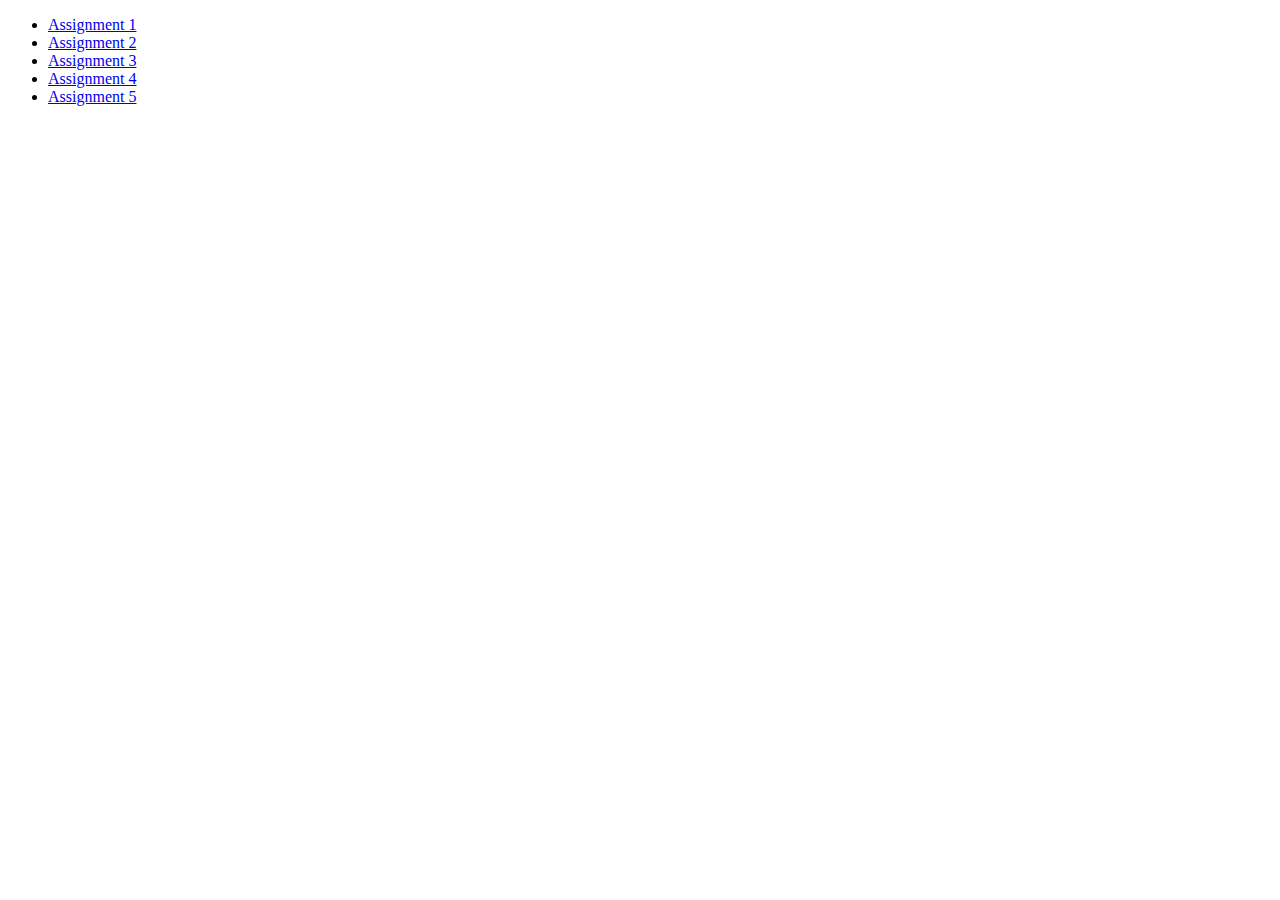
<file: index.html>
<!doctype html>
<html lang="en" >
  <head>
    <title>Index</title>
  </head>
<body>
  <ul>
    <li><a href="./assignment1">Assignment 1 </li>
    <li><a href="./assignment2">Assignment 2</li>
    <li><a href="./assignment3">Assignment 3</li>
    <li><a href="./assignment4">Assignment 4</li>
    <li><a href="./assignment5">Assignment 5</li>
  </ul>
</body>
</html>
</file>
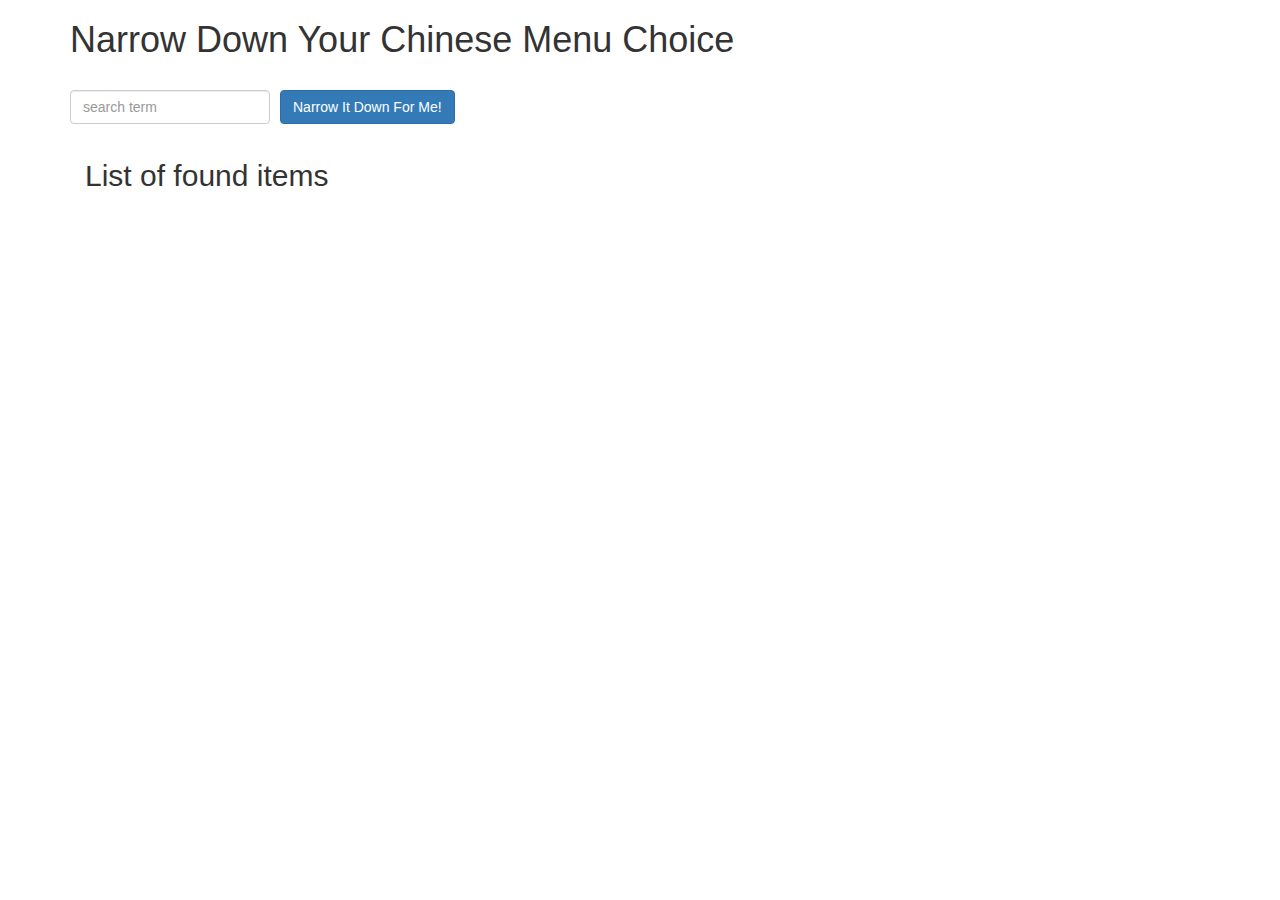
<file: assignment3/index.html>
<!DOCTYPE html>
<html lang="en" ng-app='NarrowItDownApp'>
<head>
  <title>Narrow Down Your Menu Choice</title>
  <meta name="viewport" content="width=device-width, initial-scale=1">
  <link rel="stylesheet" href="styles/bootstrap.min.css">
  <link rel="stylesheet" href="styles/styles.css">
</head>
<body>
  <div class="container">
    <h1>Narrow Down Your Chinese Menu Choice</h1>
    <div ng-controller='NarrowItDownController as list'> 
      
      <div class="form-group" >
        <input type="text" placeholder="search term" class="form-control" ng-model="list.searchTerm">
      </div>

      <div class="form-group narrow-button">
        <button class="btn btn-primary" ng-click="list.find(list.searchTerm);" >Narrow It Down For Me!</button>
      </div>
      <!-- found-items should be implemented as a component -->
      <found-items found-items="list.found" on-remove="list.removeItem(index);" is-empty="list.empty"></found-items>  
    </div>
  </div>
  <script src="angular.js"></script>
  <script src="app.js"></script>

</body>
</html>
</file>
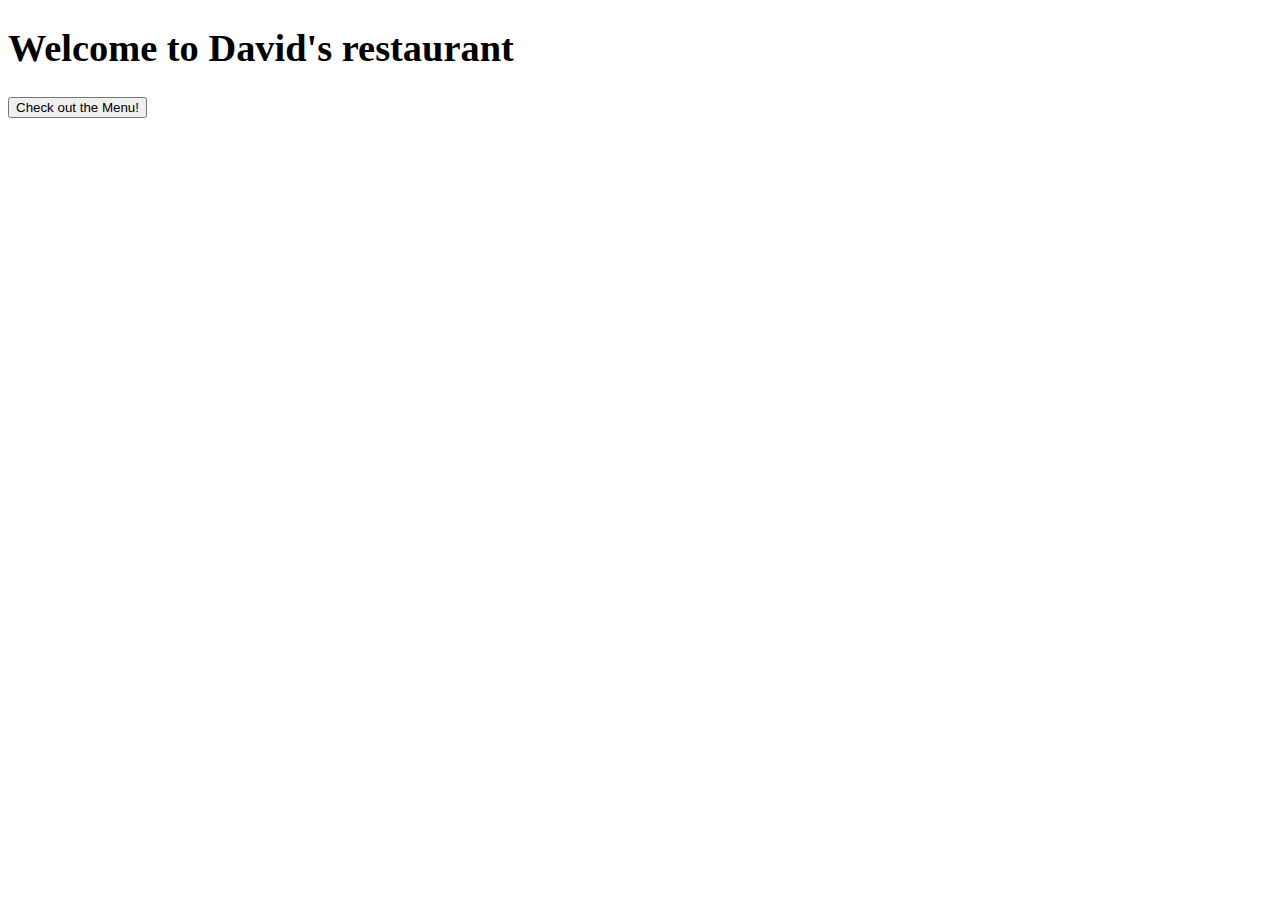
<file: assignment4/index.html>
<!DOCTYPE html>
<html ng-app='MenuApp'>
  <head>
    <meta charset="utf-8">
    <link rel="stylesheet" href="css/styles.css">
    <title>Welcome to David's restaurant</title>
  </head>
  <body>
    <h1>Welcome to David's restaurant</h1>

    <ui-view></ui-view>

    <!-- Libraries -->
    <script src="lib/angular.min.js"></script>
    <script src="lib/angular-ui-router.min.js"></script>

    <!-- Modules -->
    <script src="src/menuapp.module.js"></script>
    <script src="src/data.module.js"></script>

    <!-- Routing -->
    <script src="src/routes.js"></script>

    <!-- Artifacts -->
    <script src="src/menudata.service.js"></script>
    <script src="src/categorieslist.controller.js"></script>
    <script src="src/categories.component.js"></script>
    <script src="src/itemslist.controller.js"></script>
    <script src="src/items.component.js"></script>



  </body>
</html>
</file>
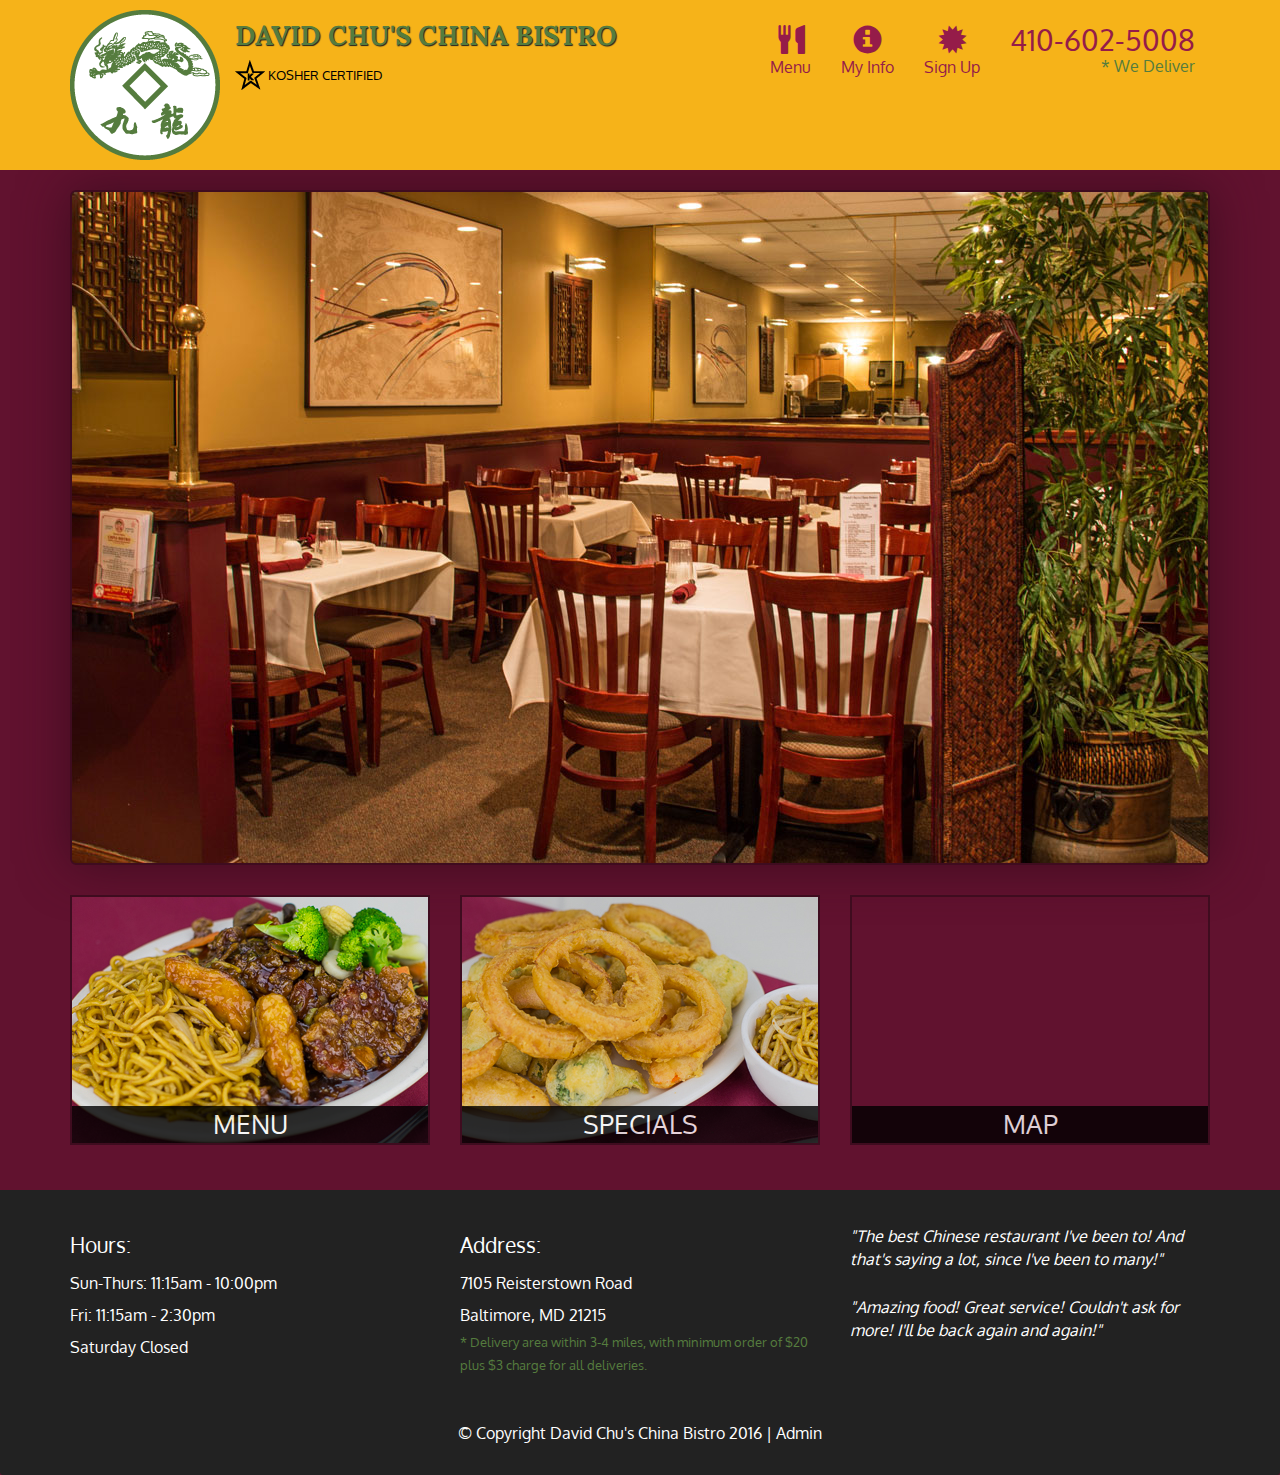
<file: assignment5/index.html>
<!DOCTYPE html>
<html lang="en">
  <head>
    <meta charset="utf-8">
    <meta http-equiv="X-UA-Compatible" content="IE=edge">
    <meta name="viewport" content="width=device-width, initial-scale=1">
    <title>David Chu's China Bistro</title>
    <link href='https://fonts.googleapis.com/css?family=Oxygen:400,300,700' rel='stylesheet' type='text/css'>
    <link href='https://fonts.googleapis.com/css?family=Lora' rel='stylesheet' type='text/css'>
    <link rel="stylesheet" href="css/bootstrap.min.css">
    <link rel="stylesheet" href="css/restaurant.css">
    <link rel="stylesheet" href="css/common.css">
  </head>
  <body ng-app="restaurant" ng-strict-di>

    <!-- Fixed position loading indicator -->
    <loading class="loading-indicator"></loading>

    <header>
      <nav id="header-nav" class="navbar navbar-default">
        <div class="container">
          <div class="navbar-header">
            <a href="index.html" class="pull-left visible-md visible-lg">
              <div id="logo-img" alt="Logo image"></div>
            </a>

            <div class="navbar-brand">
              <a href="index.html"><h1>David Chu's China Bistro</h1></a>
              <p>
              <img src="images/star-k-logo.png" alt="Kosher certification">
              <span>Kosher Certified</span>
              </p>
            </div>

            <button id="navbarToggle" type="button" class="navbar-toggle collapsed" data-toggle="collapse" data-target="#collapsable-nav" aria-expanded="false">
              <span class="sr-only">Toggle navigation</span>
              <span class="icon-bar"></span>
              <span class="icon-bar"></span>
              <span class="icon-bar"></span>
            </button>
          </div>

          <div id="collapsable-nav" class="collapse navbar-collapse">
            <ul id="nav-list" class="nav navbar-nav navbar-right">
              <li id="navHomeButton" class="visible-xs">
                <a href="index.html">
                  <span class="glyphicon glyphicon-home"></span> Home</a>
              </li>
              <li id="navMenuButton" ui-sref-active="active">
                <a ui-sref="public.menu">
                  <span class="glyphicon glyphicon-cutlery"></span><br class="hidden-xs"> Menu</a>
              </li>
              <li>
                <a ui-sref="public.myInfo">
                  <span class="glyphicon glyphicon-info-sign"></span><br class="hidden-xs"> My Info</a>
              </li>
              <li>
                <a ui-sref="public.signUp">
                  <span class="glyphicon glyphicon-certificate"></span><br class="hidden-xs"> Sign Up</a>
              </li>
              <li id="phone" class="hidden-xs">
                <a href="tel:410-602-5008">
                  <span>410-602-5008</span></a><div>* We Deliver</div>
              </li>
            </ul><!-- #nav-list -->
          </div><!-- .collapse .navbar-collapse -->
        </div><!-- .container -->
      </nav><!-- #header-nav -->
    </header>

    <div id="call-btn" class="visible-xs">
      <a class="btn" href="tel:410-602-5008">
        <span class="glyphicon glyphicon-earphone"></span>
        410-602-5008
      </a>
    </div>
    <div id="xs-deliver" class="text-center visible-xs">* We Deliver</div>

    <ui-view>
      <div class="text-center initial-loading">
        <h2>Loading Site...</h2>
      </div>
    </ui-view>

    <footer class="panel-footer">
      <div class="container">
        <div class="row">
          <section id="hours" class="col-sm-4">
            <span>Hours:</span><br>
            Sun-Thurs: 11:15am - 10:00pm<br>
            Fri: 11:15am - 2:30pm<br>
            Saturday Closed
            <hr class="visible-xs">
          </section>
          <section id="address" class="col-sm-4">
            <span>Address:</span><br>
            7105 Reisterstown Road<br>
            Baltimore, MD 21215
            <p>* Delivery area within 3-4 miles, with minimum order of $20 plus $3 charge for all deliveries.</p>
            <hr class="visible-xs">
          </section>
          <section id="testimonials" class="col-sm-4">
            <p>"The best Chinese restaurant I've been to! And that's saying a lot, since I've been to many!"</p>
            <p>"Amazing food! Great service! Couldn't ask for more! I'll be back again and again!"</p>
          </section>
        </div>
        <div class="text-center">
          &copy; Copyright David Chu's China Bistro 2016 |
          <a ui-sref="admin.auth">Admin</a></div>
      </div>
    </footer>

    <!-- Libs -->
    <script src="lib/jquery-2.1.4.min.js"></script>
    <script src="lib/bootstrap.min.js"></script>
    <script src="lib/angular.min.js"></script>
    <script src="lib/angular-ui-router.min.js"></script>

    <!-- Main Restaurant Module -->
    <script src="src/restaurant.module.js"></script>

    <!-- Common Module -->
    <script src="src/common/common.module.js"></script>
    <script src="src/common/loading/loading.component.js"></script>
    <script src="src/common/loading/loading.interceptor.js"></script>
    <script src="src/common/menu.service.js"></script>


    <!-- Public Module -->
    <script src="src/public/public.module.js"></script>
    <script src="src/public/public.routes.js"></script>
    <script src="src/public/info/sign-up.service.js"></script>

    <script src="src/public/menu/menu.controller.js"></script>
    <script src="src/public/menu-category/menu-category.component.js"></script>
    <script src="src/public/menu-items/menu-items.controller.js"></script>
    <script src="src/public/menu-item/menu-item.component.js"></script>
    <script src="src/public/info/sign-up.controller.js"></script>
    <script src="src/public/info/my-info.controller.js"></script>


    <!-- ADMIN SITE -->

    <!--Application files -->

  </body>

</html>
</file>
<file: assignment3/styles/styles.css>
h1 {
  margin-bottom: 30px;
}
input[type="text"] {
  width: 200px;
  float: left;
}
.narrow-button {
  float: left;
  margin-left: 10px;
}
.loader {
  display: none;
  margin-left: 5px;
  font-size: 10px;
  float: left;
  border-top: 1.1em solid rgba(147, 147, 147, 0.2);
  border-right: 1.1em solid rgba(147, 147, 147, 0.2);
  border-bottom: 1.1em solid rgba(147, 147, 147, 0.2);
  border-left: 1.1em solid #676767;
  -webkit-transform: translateZ(0);
  -ms-transform: translateZ(0);
  transform: translateZ(0);
  -webkit-animation: load8 1.1s infinite linear;
  animation: load8 1.1s infinite linear;
}
.loader,
.loader:after {
  border-radius: 50%;
  width: 3em;
  height: 3em;
}
@-webkit-keyframes load8 {
  0% {
    -webkit-transform: rotate(0deg);
    transform: rotate(0deg);
  }
  100% {
    -webkit-transform: rotate(360deg);
    transform: rotate(360deg);
  }
}
@keyframes load8 {
  0% {
    -webkit-transform: rotate(0deg);
    transform: rotate(0deg);
  }
  100% {
    -webkit-transform: rotate(360deg);
    transform: rotate(360deg);
  }
}
</file>
<file: assignment4/css/styles.css>
body {
  font-size: 1.2em;
}

div.tabs > a, div.tabs > button {
  margin-right: 10px;
  font-size: 1.2em;
}

div.tabs {
  margin-bottom: 10px;
}

.activeTab {
  font-weight: bold;
}
</file>
<file: assignment5/css/restaurant.css>
body {
  font-size: 16px;
  color: #fff;
  background-color: #61122f;
  font-family: 'Oxygen', sans-serif;
}

.initial-loading {
  margin-top: 60px;
}

/** HEADER **/
#header-nav {
  background-color: #f6b319;
  border-radius: 0;
  border: 0;
}

#logo-img {
  background: url('../images/restaurant-logo_large.png') no-repeat;
  width: 150px;
  height: 150px;
  margin: 10px 15px 10px 0;
}

.navbar-brand {
  padding-top: 25px;
}
.navbar-brand h1 { /* Restaurant name */
  font-family: 'Lora', serif;
  color: #557c3e;
  font-size: 1.5em;
  text-transform: uppercase;
  font-weight: bold;
  text-shadow: 1px 1px 1px #222;
  margin-top: 0;
  margin-bottom: 0;
  line-height: .75;
}
.navbar-brand a:hover, .navbar-brand a:focus {
  text-decoration: none;
}
.navbar-brand p { /* Kosher cert */
  color: #000;
  text-transform: uppercase;
  font-size: .7em;
  margin-top: 15px;
}
.navbar-brand p span { /* Star-K */
  vertical-align: middle;
}

#nav-list {
  margin-top: 10px;
}
#nav-list a {
  color: #951C49;
  text-align: center;
}
#nav-list a:hover {
  background: #E7E7E7;
}
#nav-list a span {
  font-size: 1.8em;
}

#phone {
  margin-top: 5px;
}
#phone a { /* Phone number */
  text-align: right;
  padding-bottom: 0;
}
#phone div { /* We Deliver */
  color: #557c3e;
  text-align: right;
  padding-right: 15px;
}

.navbar-header button.navbar-toggle, .navbar-header .icon-bar {
  border: 1px solid #61122f;
}
.navbar-header button.navbar-toggle {
  clear: both;
  margin-top: -30px;
}
/* END HEADER */

/* FOOTER */
.panel-footer {
  margin-top: 30px;
  padding-top: 35px;
  padding-bottom: 30px;
  background-color: #222;
  border-top: 0;
}
.panel-footer div.row {
  margin-bottom: 35px;
}
#hours, #address {
  line-height: 2;
}
#hours > span, #address > span {
  font-size: 1.3em;
}
#address p {
  color: #557c3e;
  font-size: .8em;
  line-height: 1.8;
}
#testimonials {
  font-style: italic;
}
#testimonials p:nth-child(2) {
  margin-top: 25px;
}
a[ui-sref="admin.auth"] {
  color: #fff;
}
/* END FOOTER */

/********** Medium devices only **********/
@media (min-width: 992px) and (max-width: 1199px) {
  /* Header */
  #logo-img {
    background: url('../images/restaurant-logo_medium.png') no-repeat;
    width: 100px;
    height: 100px;
    margin: 5px 5px 5px 0;
  }
  /* End Header */
}


/********** Extra small devices only **********/
@media (max-width: 767px) {
  /* Header */
  .navbar-brand {
    padding-top: 10px;
    height: 80px;
  }
  .navbar-brand h1 { /* Restaurant name */
    padding-top: 10px;
    font-size: 5vw; /* 1vw = 1% of viewport width */
  }
  .navbar-brand p { /* Kosher cert */
    font-size: .6em;
    margin-top: 12px;
  }
  .navbar-brand p img { /* Star-K */
    height: 20px;
  }

  #collapsable-nav a { /* Collapsed nav menu text */
    font-size: 1.2em;
  }
  #collapsable-nav a span { /* Collapsed nav menu glyph */
    font-size: 1em;
    margin-right: 5px;
  }

  #call-btn > a {
    font-size: 1.5em;
    display: block;
    margin: 0 20px;
    padding: 10px;
    border: 2px solid #fff;
    background-color: #f6b319;
    color: #951c49;
  }
  #xs-deliver {
    margin-top: 5px;
    font-size: .7em;
    letter-spacing: .1em;
    text-transform: uppercase;
  }
  /* End Header */

  /* Footer */
  .panel-footer section {
    margin-bottom: 30px;
    text-align: center;
  }
  .panel-footer section:nth-child(3) {
    margin-bottom: 0; /* margin already exists on the whole row */
  }
  .panel-footer section hr {
    width: 50%;
  }
  /* End Footer */
}


/********** Super extra small devices Only :-) (e.g., iPhone 4) **********/
@media (max-width: 479px) {
  /* Header */
  .navbar-brand h1 { /* Restaurant name */
    padding-top: 5px;
    font-size: 6vw;
  }
  /* End Header */
}
</file>
<file: assignment5/css/common.css>
.loading-indicator {
    display: block;
    width: 70px;
    position: fixed;
    left: 0;
    right: 0;
    margin: 0 auto;
    top: 40%;
    z-index: 100;
    background-color: #FFF;
}

.loading-indicator img {
    width: 70px;
    background-color: #FFF;
}

.ui-view-placeholder {
    margin-top: 60px;
}

legend {
    color: white;
}
</file>
